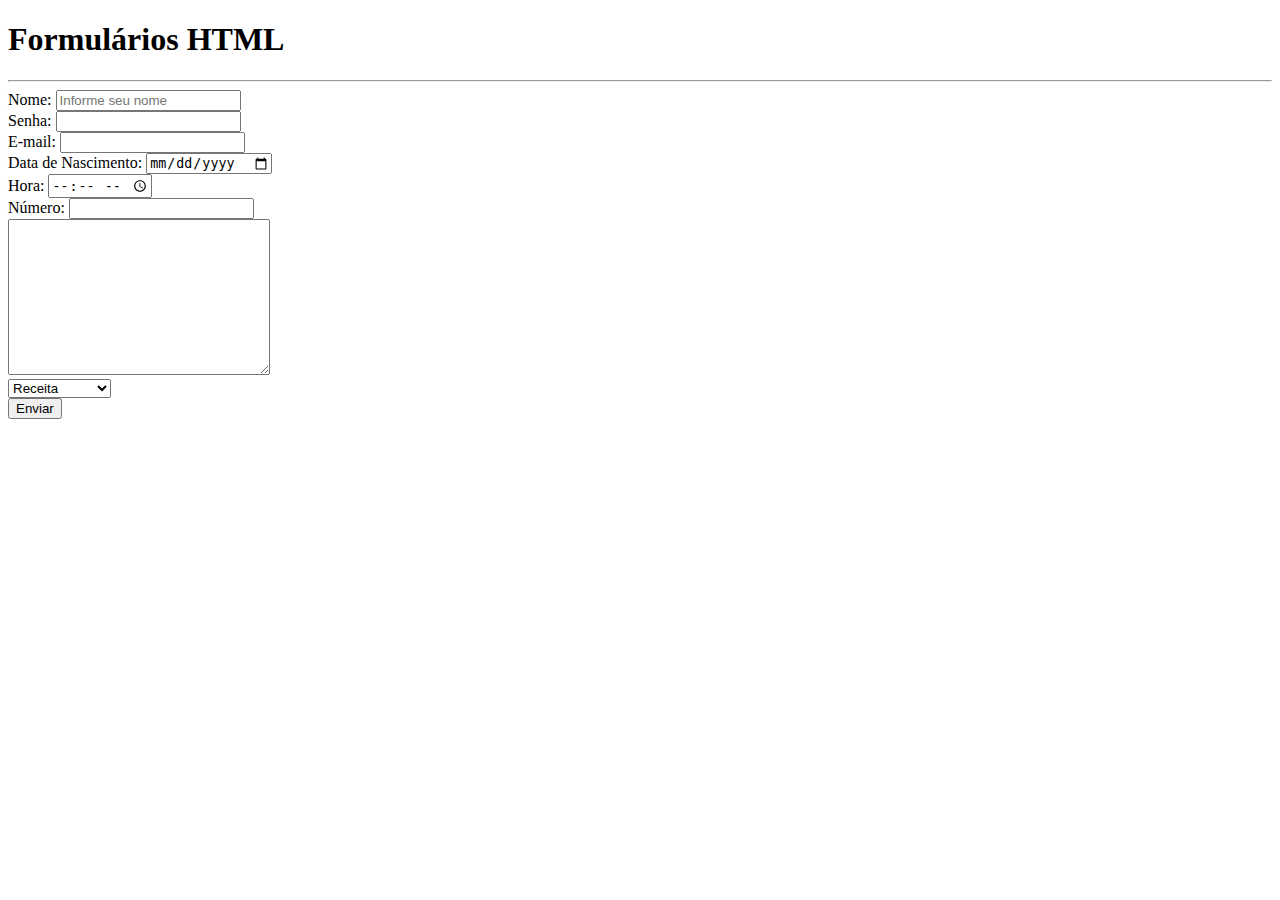
<file: formulario.html>
<!DOCTYPE html>
<html lang="pt-br">
<head>
    <meta charset="UTF-8">
    <meta name="viewport" content="width=device-width, initial-scale=1.0">
    <title>Formulários HTML</title>
</head>
<body>
    <main>
         <h1>Formulários HTML</h1>
         <hr>

        <form action="  " method="get">
            <div>
                <label for="name">Nome:</label>
                <input type="text" id="name" name="name" placeholder="Informe seu nome" required>  
            </div>
                   <div>
                    <label for="senha">Senha:</label>
                    <input type="password" name="senha" id="senha">
                   </div>

                   <div>
                    <label for="email">E-mail:</label>
                    <input type="email" name="email" id="email">
                   </div>

                   <div>
                    <label for="data">Data de Nascimento:</label>
                    <input type="date" name="data" id="data">
                   </div>

                   <div>
                    <label for="hora">Hora:</label>
                    <input type="time" name="hora" id="hora">
                   </div>

                   <div>
                    <label for="num">Número:</label>
                    <input type="number" name="num" id="num">
                   </div>

                  
                    
                    <textarea name="caixa" id="caixa" cols="30" rows="10"></textarea>
                    <br>

                    
                    <div>
                     <select name="select" id="select">
                        <option value="receita">Receita</option>
                        <option value="despesa">Despesa</option>
                        <option value="transferencia">Transferência</option>
                     </select>
                    </div>

                   <div>
                    <label for="botao"></label>
                    <input type="submit" name="botao" id="botao" value="Enviar">
                   </div>
        </form>
    </main>
</body>
</html>
</file>
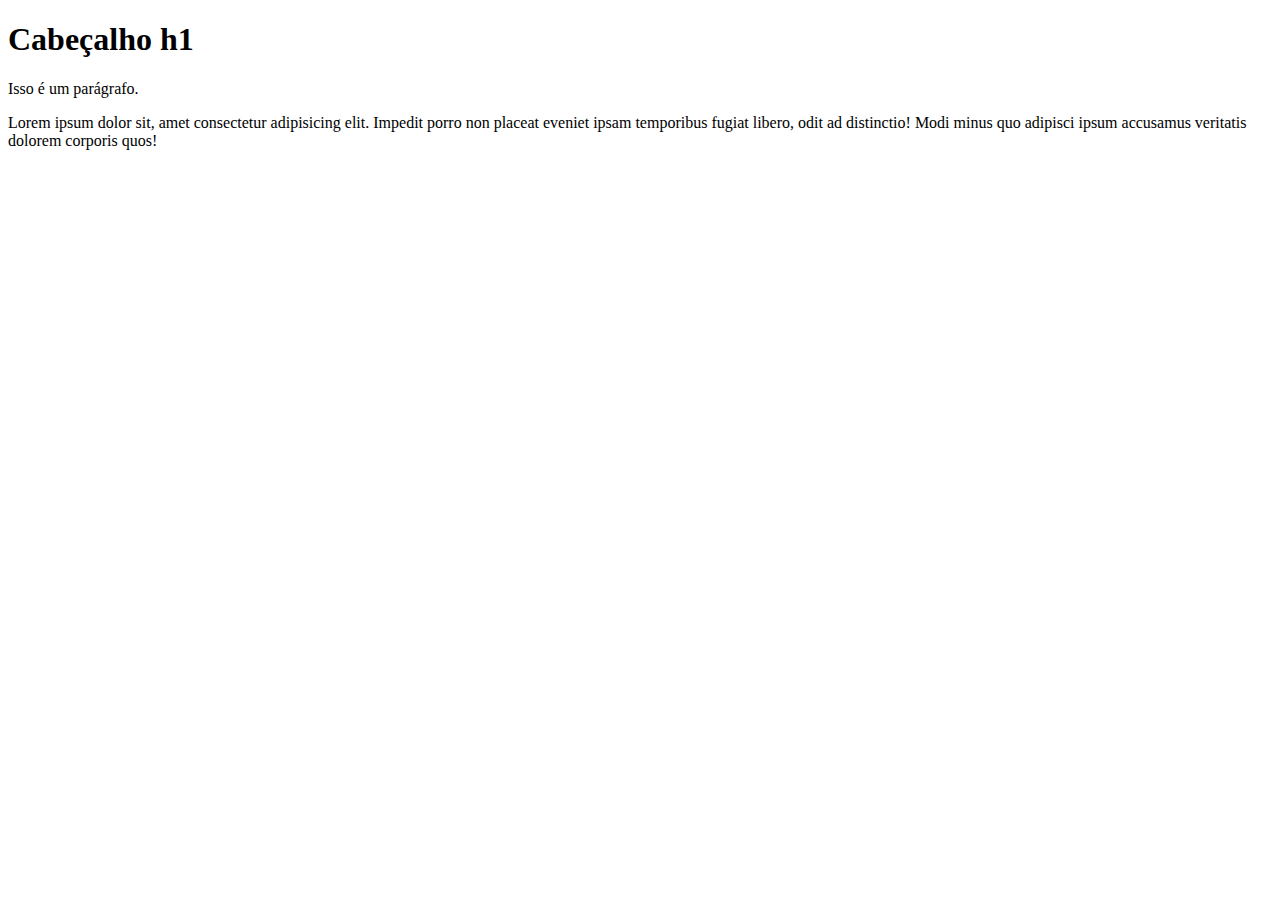
<file: primeiro.html>
<!DOCTYPE html>
<html lang="pt-br">
<head>
    <meta charset="UTF-8">
    <meta name="viewport" content="width=device-width, initial-scale=1.0">
    <title>Primeira página</title>
</head>
<body>
    <h1>Cabeçalho h1</h1>
    <p>Isso é um parágrafo.</p>
    <p>Lorem ipsum dolor sit, amet consectetur adipisicing elit. Impedit porro non placeat eveniet ipsam temporibus fugiat libero, odit ad distinctio! Modi minus quo adipisci ipsum accusamus veritatis dolorem corporis quos!</p>
</body>
</html>
</file>
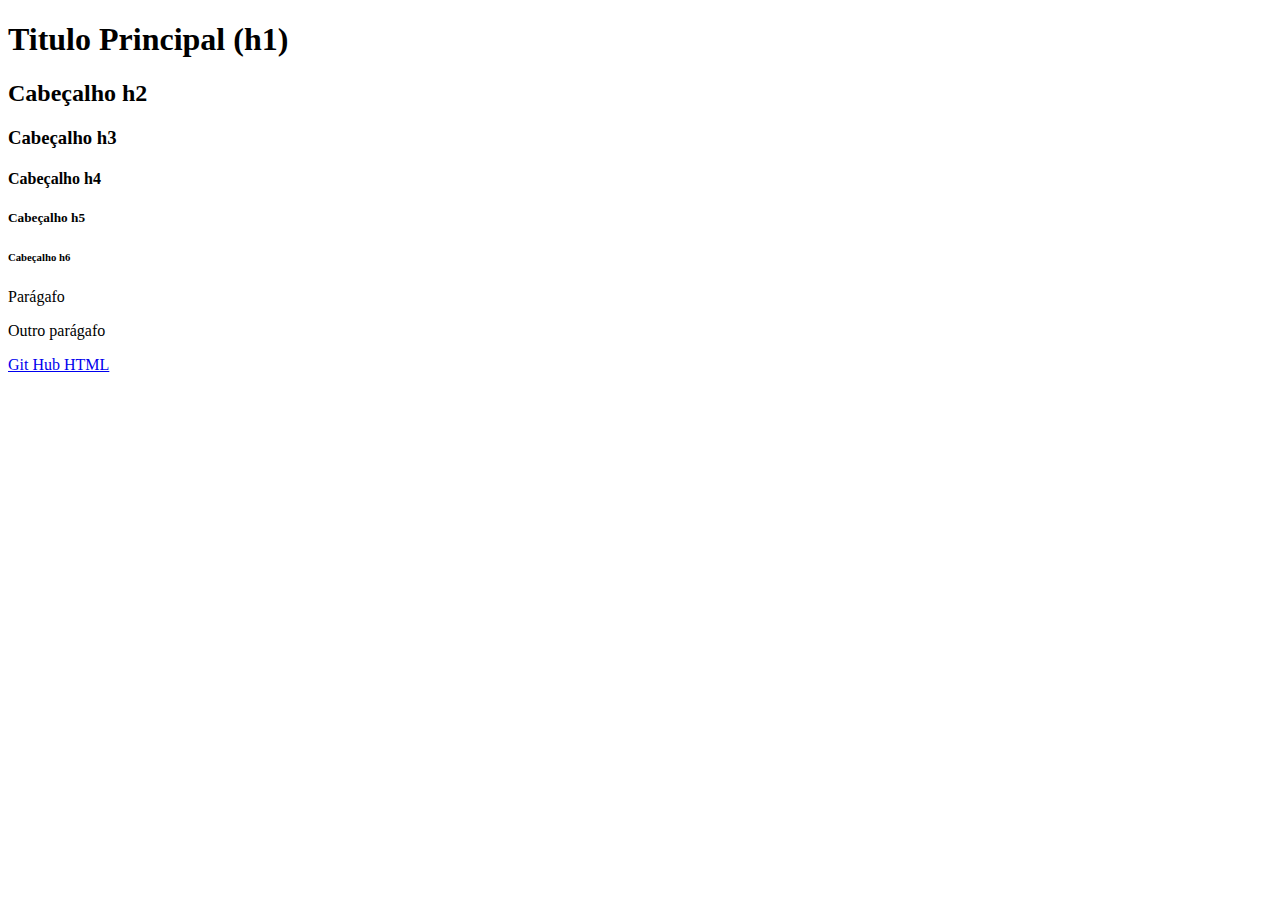
<file: principais_tags_p1.html>
<!DOCTYPE html>
<html lang="en">
<head>
    <meta charset="UTF-8">
    <meta name="viewport" content="width=device-width, initial-scale=1.0">
    <title>Principais Tags HTML - Pt 1</title>
</head>
<body>
   <!--Isso aqui é um comentário-->
   <!-- usar CTRL+; para atalho de comentário -->
    <!-- SHIFT+ALT+BTN-BAIXO duplica linha -->

    <!-- Cabeçalhos -->
     <h1>Titulo Principal (h1) </h1>
     <h2>Cabeçalho h2</h2>
     <h3>Cabeçalho h3</h3>
     <h4>Cabeçalho h4</h4>
     <h5>Cabeçalho h5</h5>
     <h6>Cabeçalho h6</h6>

    <!-- Parágrafo -->
     <p>Parágafo</p>
     <p>Outro parágafo</p>

     <!-- Link -->
    <a href="https://github.com/camillycampelo/paginas_HTML/tree/main">Git Hub HTML</a>
    


</body>
</html>
</file>
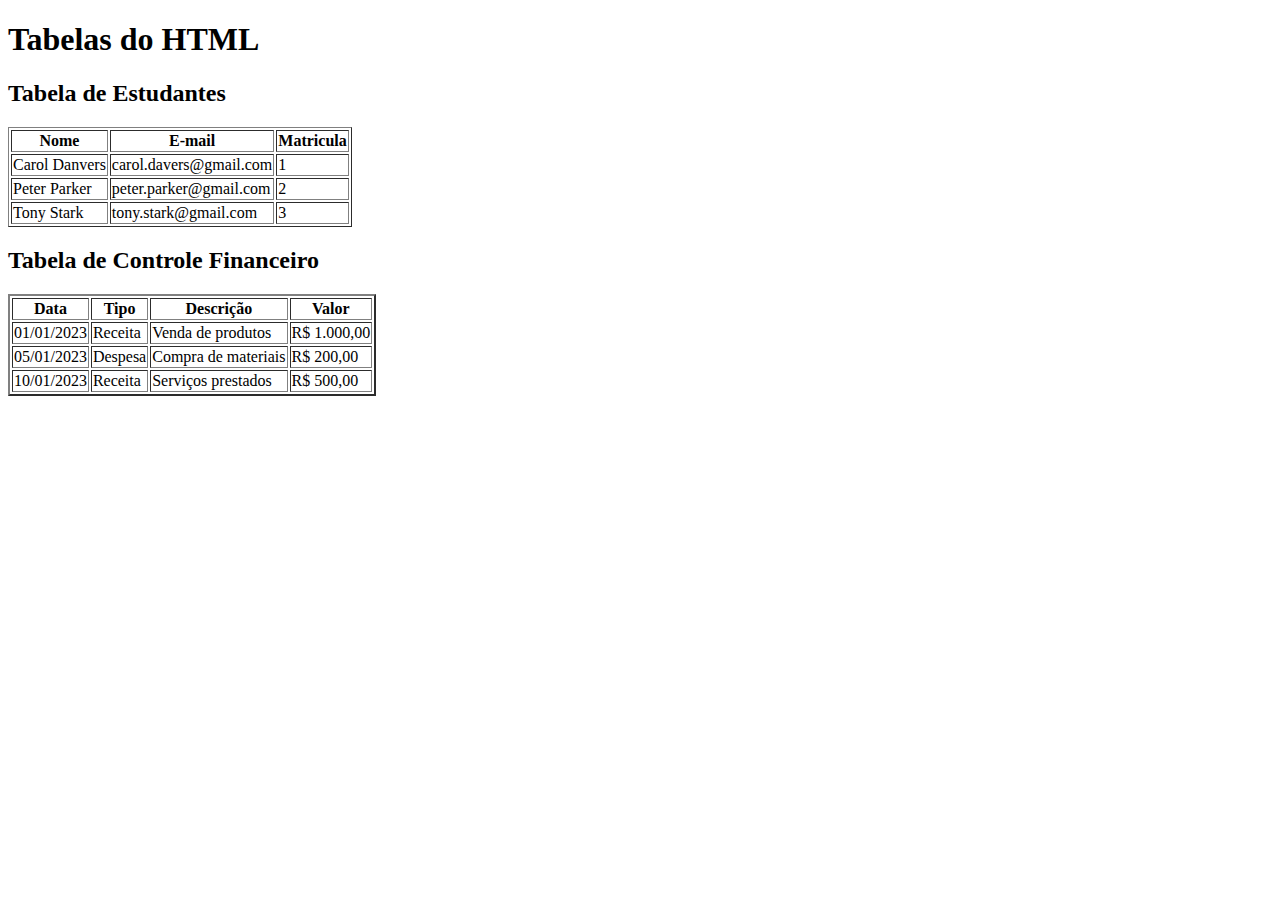
<file: tabela.html>
<!DOCTYPE html>
<html lang="pt-br">
<head>
    <meta charset="UTF-8">
    <meta name="viewport" content="width=device-width, initial-scale=1.0">
    <title>Tabela HTML</title>
</head>
<body>
    <main>
        <h1>Tabelas do HTML</h1>
        <section id="students">
            <h2>Tabela de Estudantes</h2>

            <table border="1">
                <thead>
                    <tr>
                        <th>Nome</th>
                        <th>E-mail</th>
                        <th>Matricula</th>
                    </tr>
                </thead>

                <tbody>
                    <tr>
                        <td>Carol Danvers</td>
                        <td>carol.davers@gmail.com</td>
                        <td>1</td>
                    </tr>

                     <tr>
                        <td>Peter Parker</td>
                        <td>peter.parker@gmail.com</td>
                        <td>2</td>
                    </tr>

                     <tr>
                        <td>Tony Stark</td>
                        <td>tony.stark@gmail.com</td>
                        <td>3</td>
                    </tr>
                    
                </tbody>
            </table>

        </section>

        <section id="finance">
            <h2>Tabela de Controle Financeiro</h2>

            <table border="2">
                <thead>
                    <tr>
                        <th>Data</th>
                        <th>Tipo</th>
                        <th>Descrição</th>
                        <th>Valor</th>
                    </tr>
                </thead>

                <tbody>
                    <tr>
                        <td>01/01/2023</td>
                        <td>Receita</td>
                        <td>Venda de produtos</td>
                        <td>R$ 1.000,00</td>
                    </tr>

                    <tr>
                        <td>05/01/2023</td>
                        <td>Despesa</td>
                        <td>Compra de materiais</td>
                        <td>R$ 200,00</td>
                    </tr>

                    <tr>
                        <td>10/01/2023</td>
                        <td>Receita</td>
                        <td>Serviços prestados</td>
                        <td>R$ 500,00</td>
                    </tr>
                </tbody>
            </table>
        </section>
    </main>
</body>
</html>
</file>
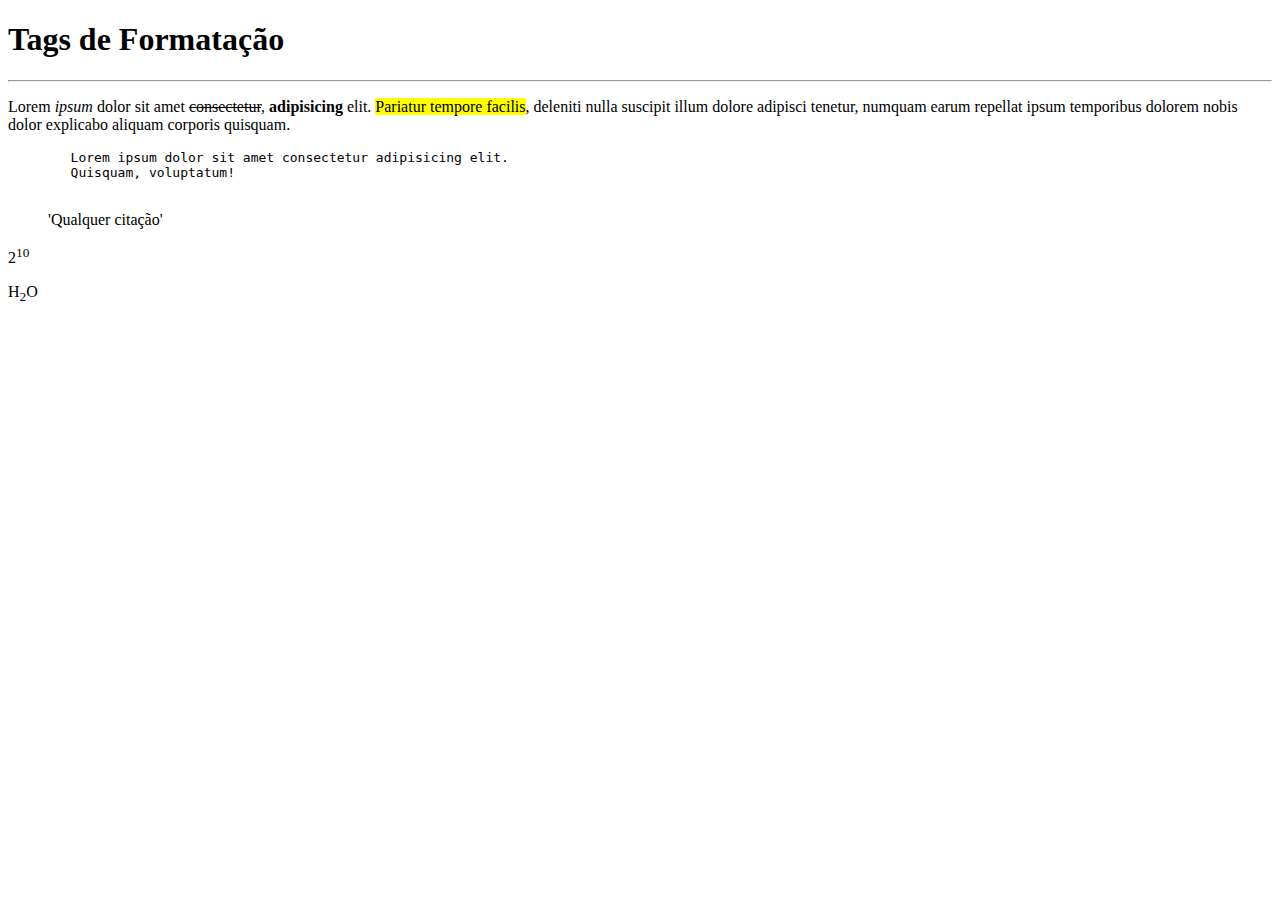
<file: tags_de_formatacao.html>
<!DOCTYPE html>
<html lang="en">
<head>
    <meta charset="UTF-8">
    <meta name="viewport" content="width=device-width, initial-scale=1.0">
    <title>Tags de Formatação</title>
</head>
<body>
    <h1>Tags de Formatação</h1>
    <hr>

    <!-- <b> ou <strong>, negrito -->
     <!-- <i> ou <em>, italico -->
    <!-- <s>, riscado-->
    <!-- <mark>, destaca o texto -->
    <p>Lorem <em>ipsum</em> dolor sit amet <s>consectetur</s>, <strong> adipisicing </strong>elit. <mark>Pariatur tempore facilis</mark>, deleniti nulla suscipit illum dolore adipisci tenetur, numquam earum repellat ipsum temporibus dolorem nobis dolor explicabo aliquam corporis quisquam.</p>

    <!-- <pre>, texto pré formatado -->
    <pre>
        Lorem ipsum dolor sit amet consectetur adipisicing elit. 
        Quisquam, voluptatum! 
    </pre>

    <!-- blockquote, citação -->
    <blockquote>
        'Qualquer citação'
    </blockquote>

    <p>
        2<sup>10</sup>
    </p>

    <p>
        H<sub>2</sub>O 
    </p>
    

</body>
</html>
</file>
